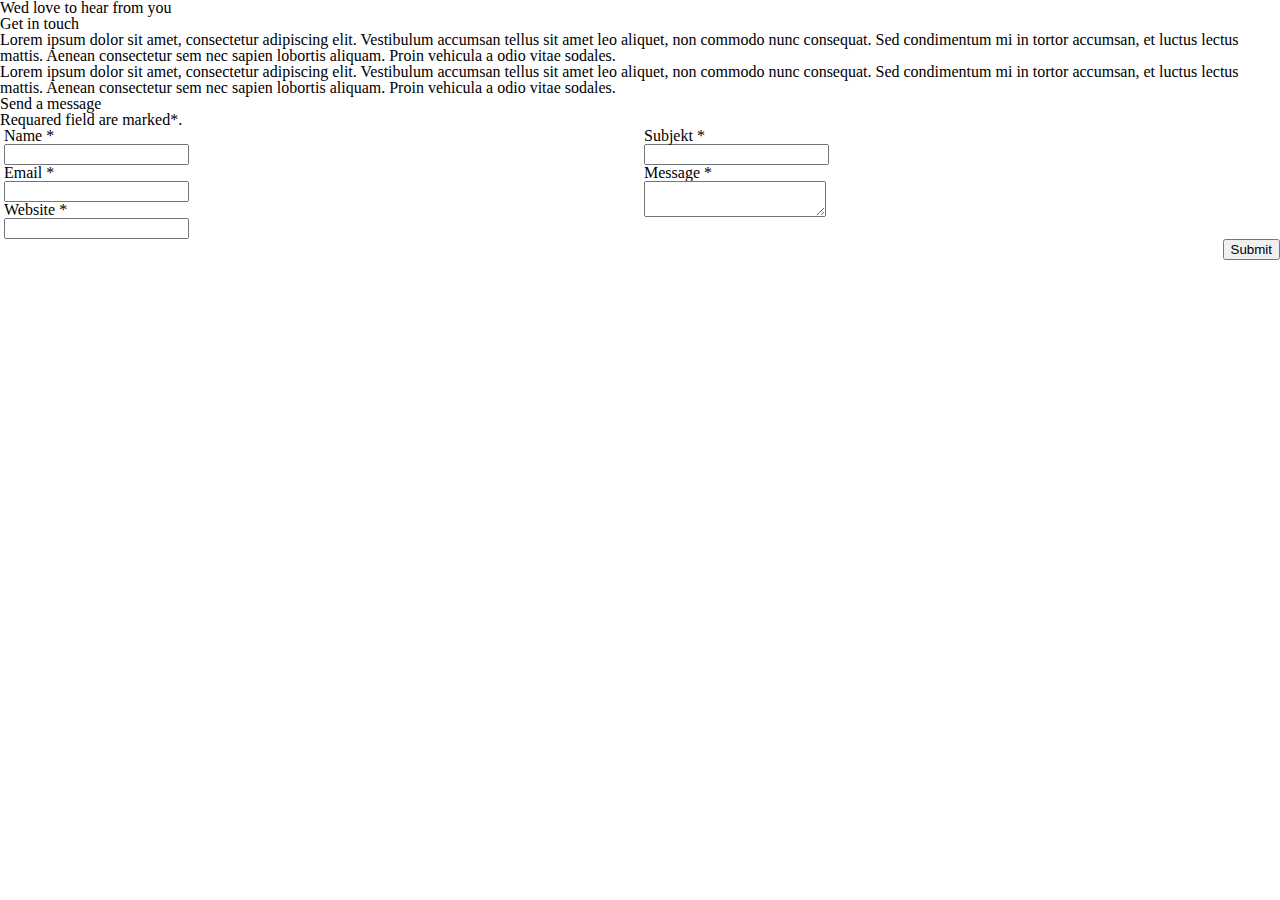
<file: Form/index.html>
<!DOCTYPE html>
<html>
	<head>
		<link rel="stylesheet" href="style.css">
	</head>
	<body>
		<header>
			
		</header>
		<main>
			<div class="main_wrap">
				<h2>Wed love to hear from you</h2>
				<div class="form_wrap">
					<div class="sidebar">
						<h3>Get in touch</h3>
						<p>Lorem ipsum dolor sit amet, consectetur adipiscing elit. Vestibulum accumsan tellus sit amet leo aliquet, non commodo nunc consequat. Sed condimentum mi in tortor accumsan, et luctus lectus mattis. Aenean consectetur sem nec sapien lobortis aliquam. Proin vehicula a odio vitae sodales. </p>
						<p>Lorem ipsum dolor sit amet, consectetur adipiscing elit. Vestibulum accumsan tellus sit amet leo aliquet, non commodo nunc consequat. Sed condimentum mi in tortor accumsan, et luctus lectus mattis. Aenean consectetur sem nec sapien lobortis aliquam. Proin vehicula a odio vitae sodales. </p>
					</div>
					<div class="form">
						<h3>Send a message</h3>
						<p>Requared field are marked*.</p>
						<form class="message_form" action="index.html" method="post">
							<fieldset>
								<label for="name">Name *  </label>
								<input type="name" id="name">

								<label for="email">Email *  </label>
								<input type="email" id="email">

								<label for="website">Website *  </label>
								<input type="text" id="website">

							</fieldset>
							<fieldset>
								<label for="subj">Subjekt *  </label>
								<input type="text" id="subj">

								<label for="msg">Message *  </label>
								<textarea id="msg"> </textarea>
							</fieldset>
							<button type="button" name="button">Submit</button>
						</form>
					</div>
				</div>
			</div>
		</main>
		<footer>
			
		</footer>
	</body>
</html>
</file>
<file: Form/style.css>
/* http://meyerweb.com/eric/tools/css/reset/
   v2.0 | 20110126
   License: none (public domain)
*/

html, body, div, span, applet, object, iframe,
h1, h2, h3, h4, h5, h6, p, blockquote, pre,
a, abbr, acronym, address, big, cite, code,
del, dfn, em, img, ins, kbd, q, s, samp,
small, strike, strong, sub, sup, tt, var,
b, u, i, center,
dl, dt, dd, ol, ul, li,
fieldset, form, label, legend,
table, caption, tbody, tfoot, thead, tr, th, td,
article, aside, canvas, details, embed,
figure, figcaption, footer, header, hgroup,
menu, nav, output, ruby, section, summary,
time, mark, audio, video {
	margin: 0;
	padding: 0;
	border: 0;
	font-size: 100%;
	font: inherit;
	vertical-align: baseline;
}
/* HTML5 display-role reset for older browsers */
article, aside, details, figcaption, figure,
footer, header, hgroup, menu, nav, section {
	display: block;
}
body {
	line-height: 1;
}
ol, ul {
	list-style: none;
}
blockquote, q {
	quotes: none;
}
blockquote:before, blockquote:after,
q:before, q:after {
	content: '';
	content: none;
}
table {
	border-collapse: collapse;
	border-spacing: 0;
}

/*FORM*/

.message_form {
	text-align: right;
}

.message_form fieldset{
	display: inline-block;
	vertical-align: top;
	width: calc(50% - 4px);
	text-align: left;
}

.message_form label, 
.message_form input {
	display: block;
}

.message_form button{
	display: inline-block;
}
</file>
